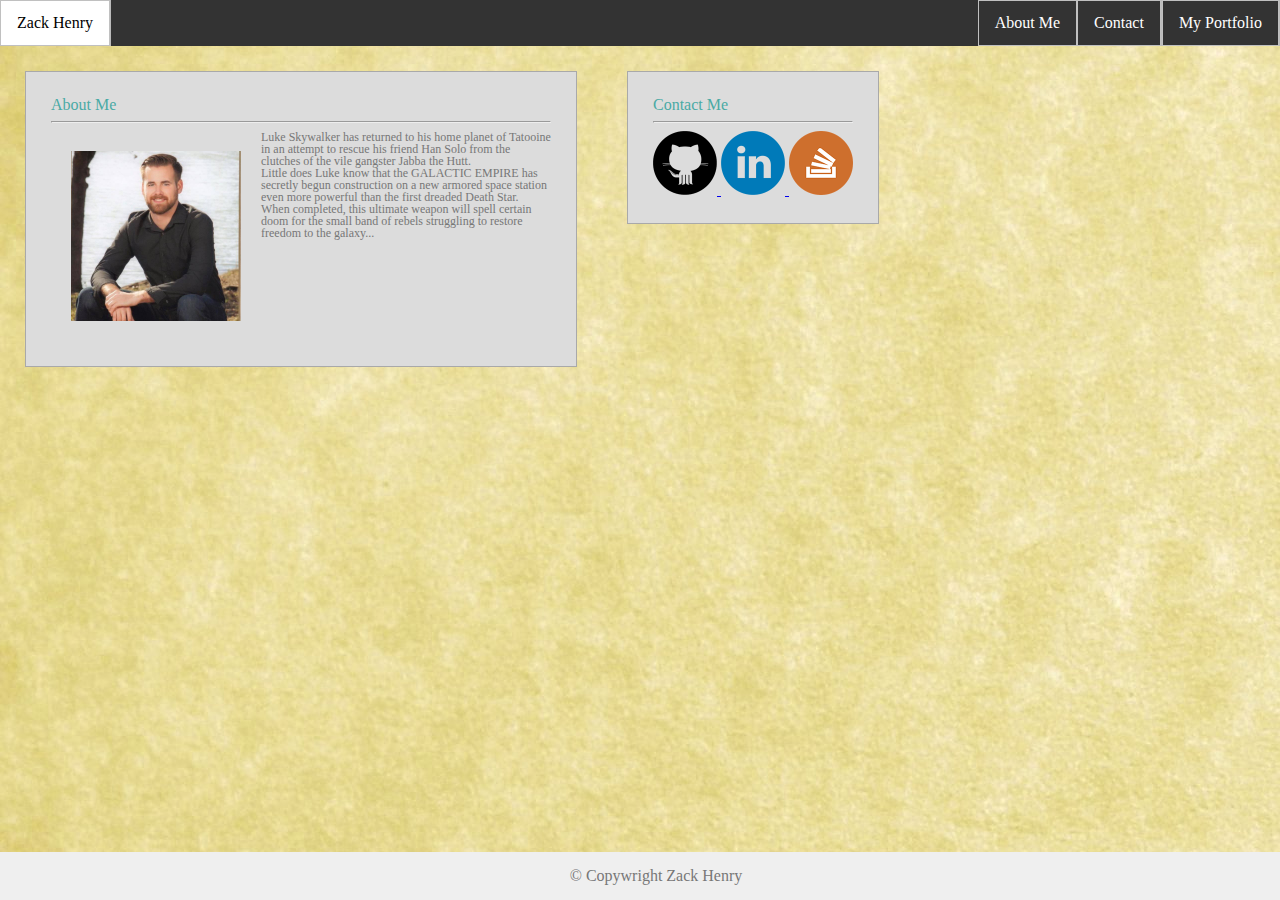
<file: hw1/index.html>
<!DOCTYPE html>
<html>
<head>
	<link rel="stylesheet" type="text/css" href="./assets/css/reset.css">
	<link rel="stylesheet" type="text/css" href="./assets/css/style.css">
	<title>About Me</title>
</head>
<body>
	<!-- Nav Bar -->
		<ul>
			<li><a class="homeBtn" href="home.html">Zack Henry</a></li>
			<li style="float:right"><a href="portfolio.html">My Portfolio</a></li>
			<li style="float:right"><a href="contact.html">Contact</a></li>
			<li style="float:right"><a href="index.html">About Me</a></li>
		</ul>
			<!-- About Me section -->	
	<div class="aboutContent">
		<h1>About Me</h1>
			<hr>
				<img class="zack-1" src="./assets/images/zack-1.jpg" href="https://facebook.com/zackahenry">
			<h3>
				<p>Luke Skywalker has returned to his home planet of Tatooine in an attempt to rescue his friend Han Solo from the clutches of the vile gangster Jabba the Hutt.
				</p>
				<p>Little does Luke know that the GALACTIC EMPIRE has secretly begun construction on a new armored space station even more powerful than the first dreaded Death Star.</p>
				<p>When completed, this ultimate weapon will spell certain doom for the small band of rebels struggling to restore freedom to the galaxy...</p>
			</h3>
	</div>
			<!-- Social buttons content -->
		<div class="socialContent">
		<h1>Contact Me</h1>
			<hr>
				<a href="https://github.com/zackahenry" target="_blank">
					<img class="githubIcon" src="./assets/images/github-icon.png">
				</a>
				<a href="https://linkedin.com/in/zacharyahenry" target="_blank">
					<img class="linkedinIcon" src="./assets/images/linkedin-icon.png">
				</a>
				<a href="https://stackoverflow.com" target="_blank">
					<img class="stackoverflowIcon" src="./assets/images/stackoverflow-icon.png">
				</a>
	</div>

	<div class="footer">&copy; Copywright Zack Henry</div>

</body>
</html>
</file>
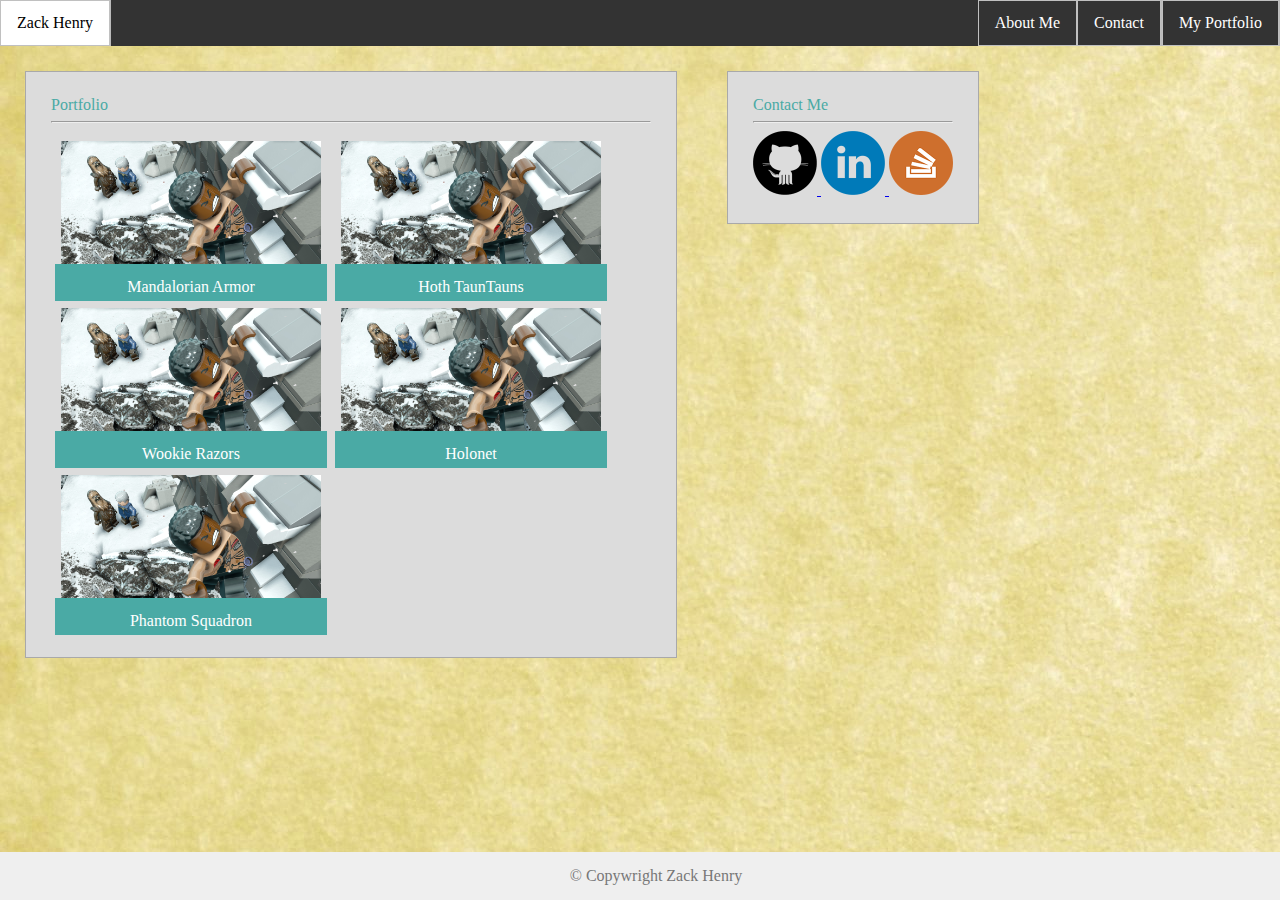
<file: hw1/portfolio.html>
<!DOCTYPE html>
<html>
<head>
	<link rel="stylesheet" type="text/css" href="./assets/css/reset.css">
	<link rel="stylesheet" type="text/css" href="./assets/css/style.css">
	<title>My Portfolio</title>
</head>
<body>

<!-- Nav Bar -->
		<ul>
			<li><a class="homeBtn" href="home.html">Zack Henry</a></li>
			<li style="float:right"><a href="portfolio.html">My Portfolio</a></li>
			<li style="float:right"><a href="contact.html">Contact</a></li>
			<li style="float:right"><a href="index.html">About Me</a></li>
		</ul>

<!-- Portfolio section -->	
	<div class="portfolioContainer">
		<h1>Portfolio</h1>
			<hr>

				<section id="lando1">
						<a href="#" class="landoBtn1" id="lando1box">Mandalorian Armor</a>
				</section>

				<section id="lando2">
						<a href="#" class="landoBtn2" id="lando2box">Hoth TaunTauns</a>
				</section>

				<section id="lando3">
						<a href="#" class="landoBtn3" id="lando3box">Wookie Razors</a>
				</section>

				<section id="lando4">
						<a href="#" class="landoBtn4" id="lando4box">Holonet</a>
				</section>

				<section id="lando5">	
						<a href="https://facebook.com/zackahenry" class="landoBtn5" id="lando5box">Phantom Squadron</a>
				</section>

<!-- Social buttons content -->
	</div>
		<div class="socialContent">
		<h1>Contact Me</h1>
			<hr>
				<a href="https://github.com/zackahenry" target="_blank">
					<img class="githubIcon" src="./assets/images/github-icon.png">
				</a>
				<a href="https://linkedin.com/in/zacharyahenry" target="_blank">
					<img class="linkedinIcon" src="./assets/images/linkedin-icon.png">
				</a>
				<a href="https://stackoverflow.com" target="_blank">
					<img class="stackoverflowIcon" src="./assets/images/stackoverflow-icon.png">
				</a>
	</div>

	<div class="footer">&copy; Copywright Zack Henry</div>
	
</body>
</html>
</file>
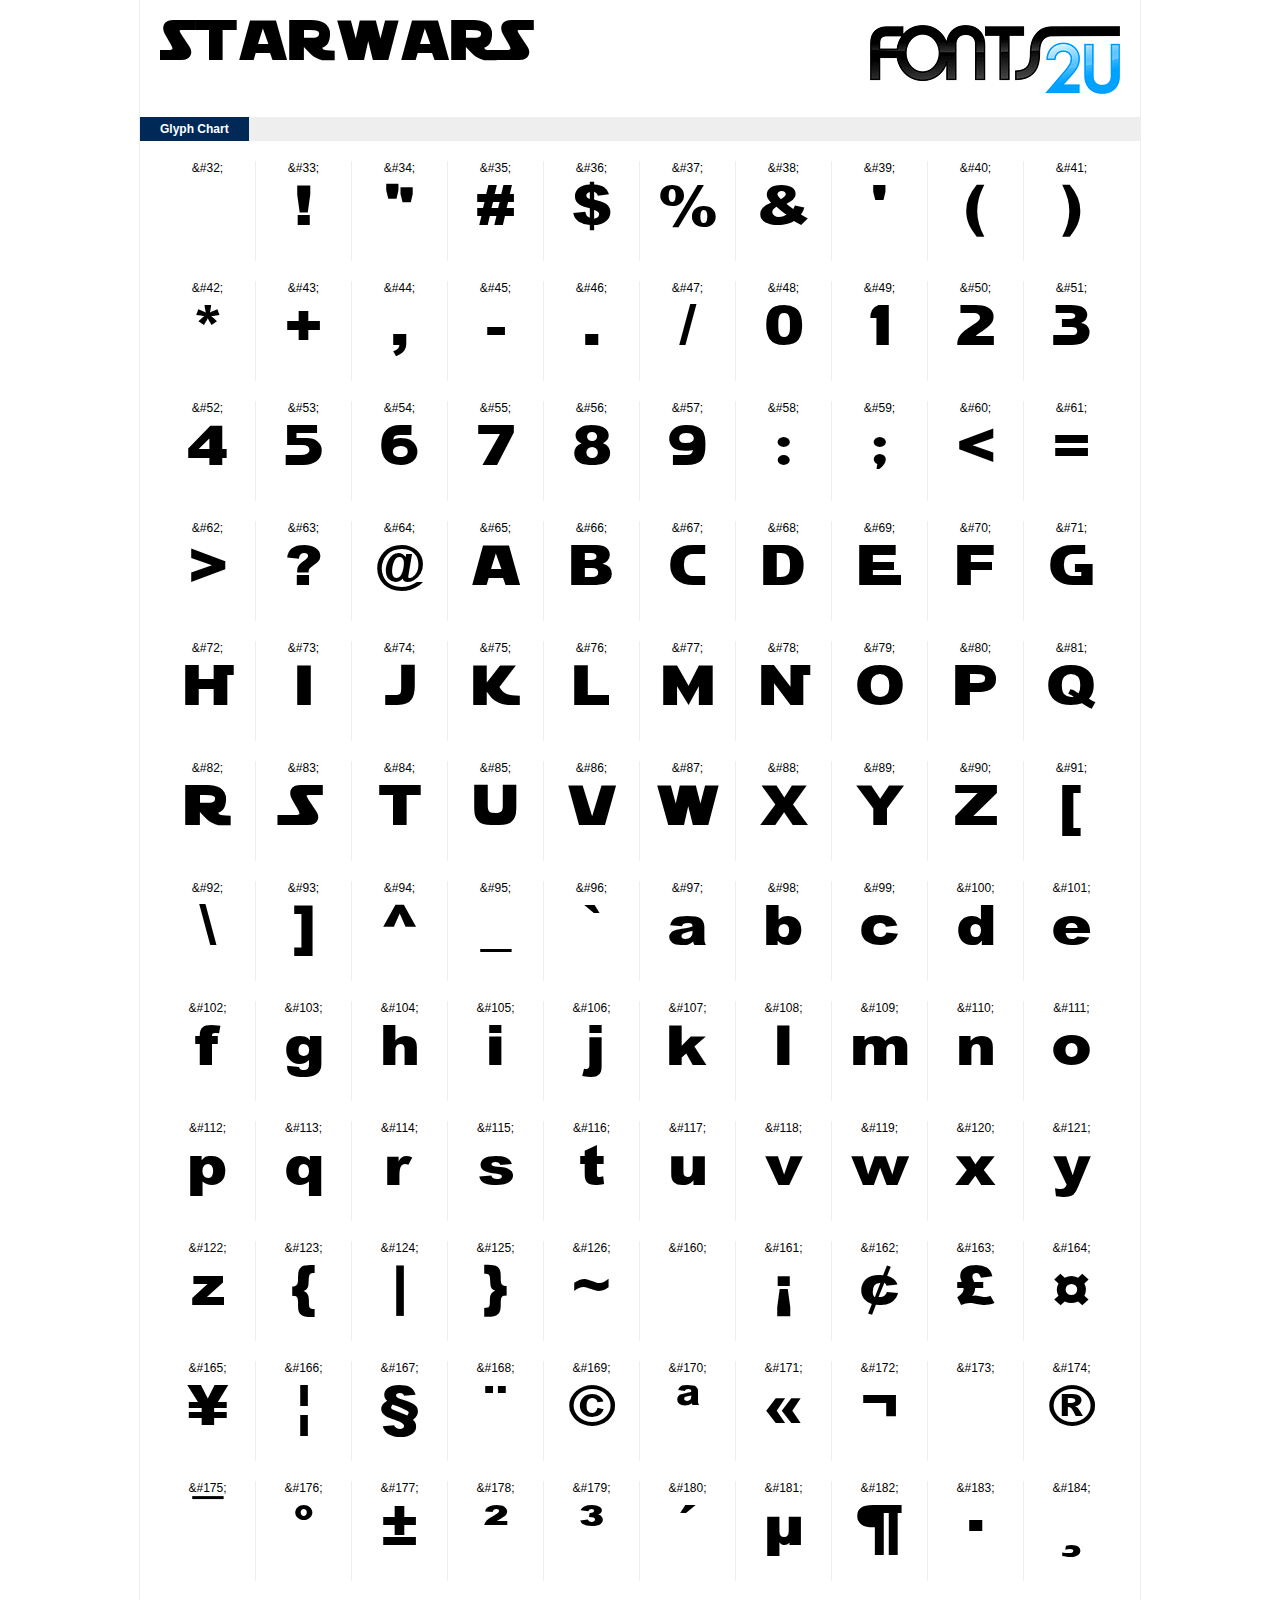
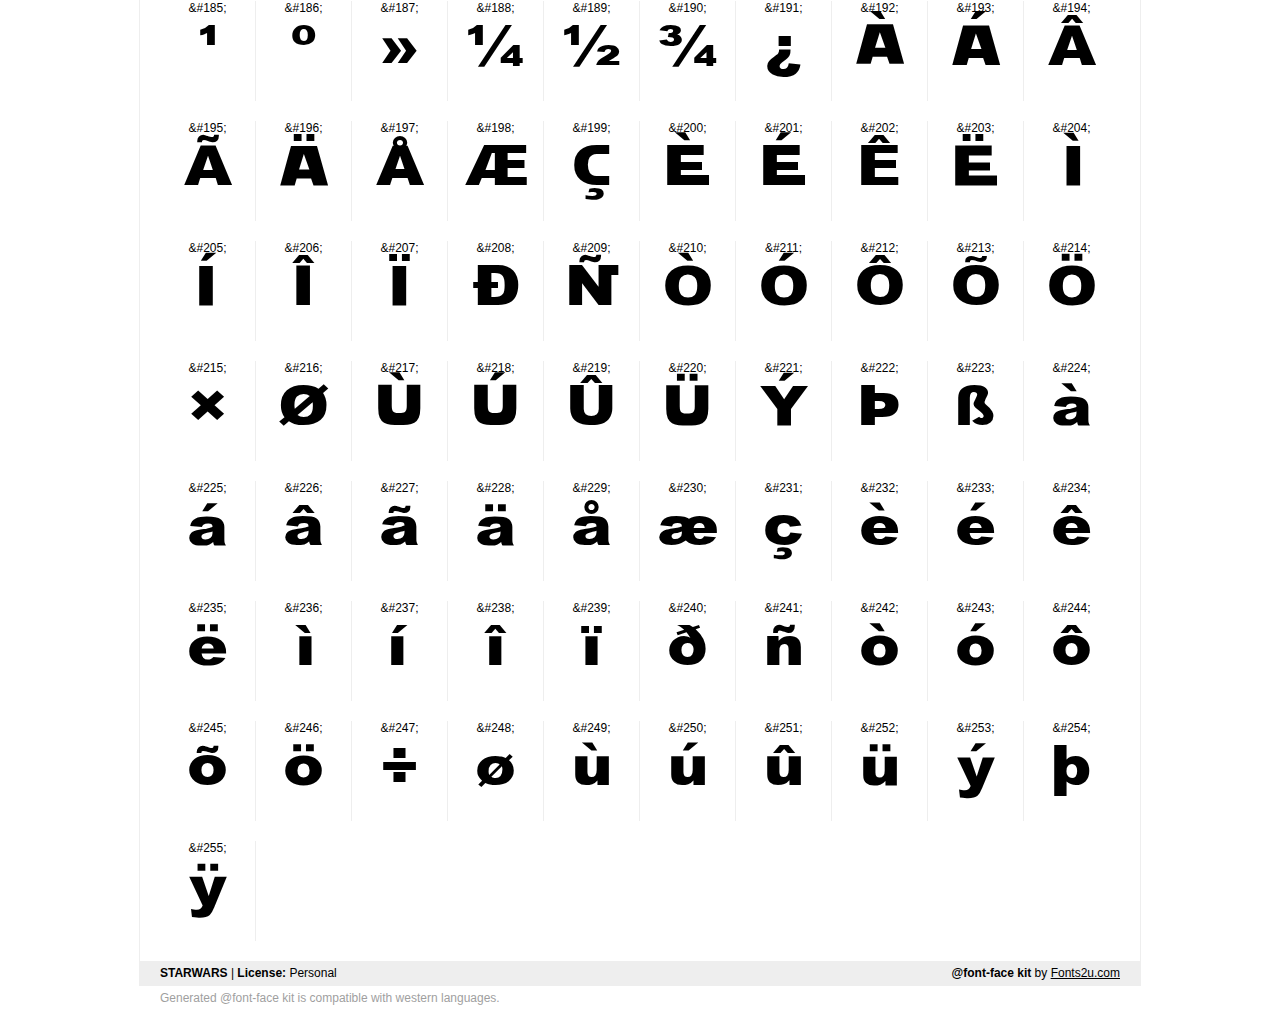
<file: hw1/assets/fonts/STARWARS/demo.html>
﻿<!DOCTYPE html PUBLIC "-//W3C//DTD XHTML 1.0 Strict//EN" "http://www.w3.org/TR/xhtml1/DTD/xhtml1-strict.dtd"> 

<html xmlns="http://www.w3.org/1999/xhtml"> 

  <head> 

    <title>STARWARS @font-face kit sample</title> 
    <meta http-equiv="Content-Type" content="text/html; charset=utf-8" />
    
    <style media="screen" type="text/css">/*<![CDATA[*/@import 'stylesheet.css';/*]]>*/</style>
    <style media="screen" type="text/css">/*<![CDATA[*/@import 'demo-files/demo.css';/*]]>*/</style>
    <style type="text/css">#title,#glyphs p{font-family:"STARWARS"}</style>

 </head> 
 
<body> 

	<div id="wrapper">
		<div id="title">
			STARWARS		</div>
		<div id="logo">
			<a href="http://www.fonts2u.com" target="_blank"><img src="demo-files/fonts2u_logo.gif" width="250" height="69" alt="Fonts2u.com logo" /></a>
		</div>
		<div class="clr"></div>

		<div id="menu">
			<ul>
				<li class="selected"><a href="#glyphs">Glyph Chart</a></li>
			<ul>
			<div class="clr"></div>
		</div>

		<div id="content">
			
			<div id="glyphs">
				﻿<div class="g">&amp;#32;<p> </p></div>﻿<div class="g">&amp;#33;<p>!</p></div>﻿<div class="g">&amp;#34;<p>"</p></div>﻿<div class="g">&amp;#35;<p>#</p></div>﻿<div class="g">&amp;#36;<p>$</p></div>﻿<div class="g">&amp;#37;<p>%</p></div>﻿<div class="g">&amp;#38;<p>&</p></div>﻿<div class="g">&amp;#39;<p>'</p></div>﻿<div class="g">&amp;#40;<p>(</p></div>﻿<div class="g noborder">&amp;#41;<p>)</p></div><div class="clr"></div>﻿<div class="g">&amp;#42;<p>*</p></div>﻿<div class="g">&amp;#43;<p>+</p></div>﻿<div class="g">&amp;#44;<p>,</p></div>﻿<div class="g">&amp;#45;<p>-</p></div>﻿<div class="g">&amp;#46;<p>.</p></div>﻿<div class="g">&amp;#47;<p>/</p></div>﻿<div class="g">&amp;#48;<p>0</p></div>﻿<div class="g">&amp;#49;<p>1</p></div>﻿<div class="g">&amp;#50;<p>2</p></div>﻿<div class="g noborder">&amp;#51;<p>3</p></div><div class="clr"></div>﻿<div class="g">&amp;#52;<p>4</p></div>﻿<div class="g">&amp;#53;<p>5</p></div>﻿<div class="g">&amp;#54;<p>6</p></div>﻿<div class="g">&amp;#55;<p>7</p></div>﻿<div class="g">&amp;#56;<p>8</p></div>﻿<div class="g">&amp;#57;<p>9</p></div>﻿<div class="g">&amp;#58;<p>:</p></div>﻿<div class="g">&amp;#59;<p>;</p></div>﻿<div class="g">&amp;#60;<p><</p></div>﻿<div class="g noborder">&amp;#61;<p>=</p></div><div class="clr"></div>﻿<div class="g">&amp;#62;<p>></p></div>﻿<div class="g">&amp;#63;<p>?</p></div>﻿<div class="g">&amp;#64;<p>@</p></div>﻿<div class="g">&amp;#65;<p>A</p></div>﻿<div class="g">&amp;#66;<p>B</p></div>﻿<div class="g">&amp;#67;<p>C</p></div>﻿<div class="g">&amp;#68;<p>D</p></div>﻿<div class="g">&amp;#69;<p>E</p></div>﻿<div class="g">&amp;#70;<p>F</p></div>﻿<div class="g noborder">&amp;#71;<p>G</p></div><div class="clr"></div>﻿<div class="g">&amp;#72;<p>H</p></div>﻿<div class="g">&amp;#73;<p>I</p></div>﻿<div class="g">&amp;#74;<p>J</p></div>﻿<div class="g">&amp;#75;<p>K</p></div>﻿<div class="g">&amp;#76;<p>L</p></div>﻿<div class="g">&amp;#77;<p>M</p></div>﻿<div class="g">&amp;#78;<p>N</p></div>﻿<div class="g">&amp;#79;<p>O</p></div>﻿<div class="g">&amp;#80;<p>P</p></div>﻿<div class="g noborder">&amp;#81;<p>Q</p></div><div class="clr"></div>﻿<div class="g">&amp;#82;<p>R</p></div>﻿<div class="g">&amp;#83;<p>S</p></div>﻿<div class="g">&amp;#84;<p>T</p></div>﻿<div class="g">&amp;#85;<p>U</p></div>﻿<div class="g">&amp;#86;<p>V</p></div>﻿<div class="g">&amp;#87;<p>W</p></div>﻿<div class="g">&amp;#88;<p>X</p></div>﻿<div class="g">&amp;#89;<p>Y</p></div>﻿<div class="g">&amp;#90;<p>Z</p></div>﻿<div class="g noborder">&amp;#91;<p>[</p></div><div class="clr"></div>﻿<div class="g">&amp;#92;<p>\</p></div>﻿<div class="g">&amp;#93;<p>]</p></div>﻿<div class="g">&amp;#94;<p>^</p></div>﻿<div class="g">&amp;#95;<p>_</p></div>﻿<div class="g">&amp;#96;<p>`</p></div>﻿<div class="g">&amp;#97;<p>a</p></div>﻿<div class="g">&amp;#98;<p>b</p></div>﻿<div class="g">&amp;#99;<p>c</p></div>﻿<div class="g">&amp;#100;<p>d</p></div>﻿<div class="g noborder">&amp;#101;<p>e</p></div><div class="clr"></div>﻿<div class="g">&amp;#102;<p>f</p></div>﻿<div class="g">&amp;#103;<p>g</p></div>﻿<div class="g">&amp;#104;<p>h</p></div>﻿<div class="g">&amp;#105;<p>i</p></div>﻿<div class="g">&amp;#106;<p>j</p></div>﻿<div class="g">&amp;#107;<p>k</p></div>﻿<div class="g">&amp;#108;<p>l</p></div>﻿<div class="g">&amp;#109;<p>m</p></div>﻿<div class="g">&amp;#110;<p>n</p></div>﻿<div class="g noborder">&amp;#111;<p>o</p></div><div class="clr"></div>﻿<div class="g">&amp;#112;<p>p</p></div>﻿<div class="g">&amp;#113;<p>q</p></div>﻿<div class="g">&amp;#114;<p>r</p></div>﻿<div class="g">&amp;#115;<p>s</p></div>﻿<div class="g">&amp;#116;<p>t</p></div>﻿<div class="g">&amp;#117;<p>u</p></div>﻿<div class="g">&amp;#118;<p>v</p></div>﻿<div class="g">&amp;#119;<p>w</p></div>﻿<div class="g">&amp;#120;<p>x</p></div>﻿<div class="g noborder">&amp;#121;<p>y</p></div><div class="clr"></div>﻿<div class="g">&amp;#122;<p>z</p></div>﻿<div class="g">&amp;#123;<p>{</p></div>﻿<div class="g">&amp;#124;<p>|</p></div>﻿<div class="g">&amp;#125;<p>}</p></div>﻿<div class="g">&amp;#126;<p>~</p></div>﻿<div class="g">&amp;#160;<p> </p></div>﻿<div class="g">&amp;#161;<p>¡</p></div>﻿<div class="g">&amp;#162;<p>¢</p></div>﻿<div class="g">&amp;#163;<p>£</p></div>﻿<div class="g noborder">&amp;#164;<p>¤</p></div><div class="clr"></div>﻿<div class="g">&amp;#165;<p>¥</p></div>﻿<div class="g">&amp;#166;<p>¦</p></div>﻿<div class="g">&amp;#167;<p>§</p></div>﻿<div class="g">&amp;#168;<p>¨</p></div>﻿<div class="g">&amp;#169;<p>©</p></div>﻿<div class="g">&amp;#170;<p>ª</p></div>﻿<div class="g">&amp;#171;<p>«</p></div>﻿<div class="g">&amp;#172;<p>¬</p></div>﻿<div class="g">&amp;#173;<p>­</p></div>﻿<div class="g noborder">&amp;#174;<p>®</p></div><div class="clr"></div>﻿<div class="g">&amp;#175;<p>¯</p></div>﻿<div class="g">&amp;#176;<p>°</p></div>﻿<div class="g">&amp;#177;<p>±</p></div>﻿<div class="g">&amp;#178;<p>²</p></div>﻿<div class="g">&amp;#179;<p>³</p></div>﻿<div class="g">&amp;#180;<p>´</p></div>﻿<div class="g">&amp;#181;<p>µ</p></div>﻿<div class="g">&amp;#182;<p>¶</p></div>﻿<div class="g">&amp;#183;<p>·</p></div>﻿<div class="g noborder">&amp;#184;<p>¸</p></div><div class="clr"></div>﻿<div class="g">&amp;#185;<p>¹</p></div>﻿<div class="g">&amp;#186;<p>º</p></div>﻿<div class="g">&amp;#187;<p>»</p></div>﻿<div class="g">&amp;#188;<p>¼</p></div>﻿<div class="g">&amp;#189;<p>½</p></div>﻿<div class="g">&amp;#190;<p>¾</p></div>﻿<div class="g">&amp;#191;<p>¿</p></div>﻿<div class="g">&amp;#192;<p>À</p></div>﻿<div class="g">&amp;#193;<p>Á</p></div>﻿<div class="g noborder">&amp;#194;<p>Â</p></div><div class="clr"></div>﻿<div class="g">&amp;#195;<p>Ã</p></div>﻿<div class="g">&amp;#196;<p>Ä</p></div>﻿<div class="g">&amp;#197;<p>Å</p></div>﻿<div class="g">&amp;#198;<p>Æ</p></div>﻿<div class="g">&amp;#199;<p>Ç</p></div>﻿<div class="g">&amp;#200;<p>È</p></div>﻿<div class="g">&amp;#201;<p>É</p></div>﻿<div class="g">&amp;#202;<p>Ê</p></div>﻿<div class="g">&amp;#203;<p>Ë</p></div>﻿<div class="g noborder">&amp;#204;<p>Ì</p></div><div class="clr"></div>﻿<div class="g">&amp;#205;<p>Í</p></div>﻿<div class="g">&amp;#206;<p>Î</p></div>﻿<div class="g">&amp;#207;<p>Ï</p></div>﻿<div class="g">&amp;#208;<p>Ð</p></div>﻿<div class="g">&amp;#209;<p>Ñ</p></div>﻿<div class="g">&amp;#210;<p>Ò</p></div>﻿<div class="g">&amp;#211;<p>Ó</p></div>﻿<div class="g">&amp;#212;<p>Ô</p></div>﻿<div class="g">&amp;#213;<p>Õ</p></div>﻿<div class="g noborder">&amp;#214;<p>Ö</p></div><div class="clr"></div>﻿<div class="g">&amp;#215;<p>×</p></div>﻿<div class="g">&amp;#216;<p>Ø</p></div>﻿<div class="g">&amp;#217;<p>Ù</p></div>﻿<div class="g">&amp;#218;<p>Ú</p></div>﻿<div class="g">&amp;#219;<p>Û</p></div>﻿<div class="g">&amp;#220;<p>Ü</p></div>﻿<div class="g">&amp;#221;<p>Ý</p></div>﻿<div class="g">&amp;#222;<p>Þ</p></div>﻿<div class="g">&amp;#223;<p>ß</p></div>﻿<div class="g noborder">&amp;#224;<p>à</p></div><div class="clr"></div>﻿<div class="g">&amp;#225;<p>á</p></div>﻿<div class="g">&amp;#226;<p>â</p></div>﻿<div class="g">&amp;#227;<p>ã</p></div>﻿<div class="g">&amp;#228;<p>ä</p></div>﻿<div class="g">&amp;#229;<p>å</p></div>﻿<div class="g">&amp;#230;<p>æ</p></div>﻿<div class="g">&amp;#231;<p>ç</p></div>﻿<div class="g">&amp;#232;<p>è</p></div>﻿<div class="g">&amp;#233;<p>é</p></div>﻿<div class="g noborder">&amp;#234;<p>ê</p></div><div class="clr"></div>﻿<div class="g">&amp;#235;<p>ë</p></div>﻿<div class="g">&amp;#236;<p>ì</p></div>﻿<div class="g">&amp;#237;<p>í</p></div>﻿<div class="g">&amp;#238;<p>î</p></div>﻿<div class="g">&amp;#239;<p>ï</p></div>﻿<div class="g">&amp;#240;<p>ð</p></div>﻿<div class="g">&amp;#241;<p>ñ</p></div>﻿<div class="g">&amp;#242;<p>ò</p></div>﻿<div class="g">&amp;#243;<p>ó</p></div>﻿<div class="g noborder">&amp;#244;<p>ô</p></div><div class="clr"></div>﻿<div class="g">&amp;#245;<p>õ</p></div>﻿<div class="g">&amp;#246;<p>ö</p></div>﻿<div class="g">&amp;#247;<p>÷</p></div>﻿<div class="g">&amp;#248;<p>ø</p></div>﻿<div class="g">&amp;#249;<p>ù</p></div>﻿<div class="g">&amp;#250;<p>ú</p></div>﻿<div class="g">&amp;#251;<p>û</p></div>﻿<div class="g">&amp;#252;<p>ü</p></div>﻿<div class="g">&amp;#253;<p>ý</p></div>﻿<div class="g noborder">&amp;#254;<p>þ</p></div><div class="clr"></div>﻿<div class="g">&amp;#255;<p>ÿ</p></div>			</div>
			
			<div class="clr"></div>

		</div>

		<div id="footer">
			<div id="copyright"><strong>STARWARS</strong> | <strong>License:</strong> Personal</div>
			<div id="generated"><strong>@font-face kit</strong> by <a href="http://www.fonts2u.com" target="_blank">Fonts2u.com</a></div>
			<div class="clr"></div>
		</div>
	</div>
	<div id="support">Generated @font-face kit is compatible with western languages.</div>

</body> 

</html>
</file>
<file: hw1/assets/css/style.css>
body {
    background-image: url(../images/golden-paper.jpg);
}
/* Nav Bar */
ul {
    list-style-type: none;
    margin: 0;
    padding: 0;
    overflow: hidden;
    background-color: #333;
    color: black;
}

li {
    float: left;
    border-right:1px solid #bbb;
}

li:hover {
    background-color: white;
    color: #4aaaa5;
}

li:last-child {
    border-right: none;
}

li a {
    display: block;
    color: white;
    text-align: center;
    padding: 14px 16px;
    text-decoration: none;
     border: 1.3px solid;
    border-color: silver;
}

li a:hover:not(.homeBtn) {
    background-color: #4aaaa5;
    color: black;
}

p {
    font-size: 12px;
    color: #777777;
}

h1 {
    color: #4aaaa5;
}

.homeBtn {
    background-color: #4aaaa5;
}

.homeBtn:hover {
    background-color: white;
    color: black;
}

/* About Page Content */
.aboutContent {
    background-color: #DCDCDC;
    width: 500px;
    border: 1.3px solid;
    border-color: #A9A9A9;
    padding: 25px;
    margin: 25px;
    float: left;
}

.zack-1 {
    padding: 20px;
    height: 170px;
    width: 170px;
    float: left;
    z-index: 1;
}

/* Social content master (all pages) */

.socialContent {
    background-color: #DCDCDC;
    border: 1.3px solid;
    border-color: #A9A9A9;
    padding: 25px;
    margin: 25px;
    float: left;
}

.githubIcon {
    height: 64px;
    width: 64px;
}

.linkedinIcon {
    height: 64px;
    width: 64px;
}

.stackoverflowIcon {
    height: 64px;
    width: 64px;
}

/* portfolio page elements */

.portfolioContainer {
    background-color: #DCDCDC;
    width: 600px;
    border: 1.3px solid;
    border-color: #A9A9A9;
    padding: 25px;
    margin: 25px;
    float: left;
}

#lando1 {
    position: relative;
    height: 147px;
    width: 260px;
    background-image: url("../images/Lando.jpg");
    background-size: contain;
    float: left;
    margin: 10px;
}

#lando2 {
    position: relative;
    height: 147px;
    width: 260px;
    background-image: url("../images/Lando.jpg");
    background-size: contain;
    float: left;
    margin: 10px;
}

#lando3 {
    position: relative;
    height: 147px;
    width: 260px;
    background-image: url("../images/Lando.jpg");
    background-size: contain;
    float: left;
    margin: 10px;
}

#lando4 {
    position: relative;
    height: 147px;
    width: 260px;
    background-image: url("../images/Lando.jpg");
    background-size: contain;
    float: left;
    margin: 10px;
}

#lando5 {
    position: relative;
    height: 147px;
    width: 260px;
    background-image: url("../images/Lando.jpg");
    background-size: contain;
    float: left;
    margin: 10px;
}

.landoBtn1 {
    background-color: #4aaaa5;
    border: none;
    color: white;
    padding: 15px 32px;
    height: 7px;
    width: 208px;
    text-align: center;
    text-decoration: none;
    display: inline-block;
    font-size: 16px;
    margin: 4px 2px;
    cursor: pointer;
    float: left;
}

.landoBtn2 {
    background-color: #4aaaa5;
    border: none;
    color: white;
    padding: 15px 32px;
    height: 7px;
    width: 208px;
    text-align: center;
    text-decoration: none;
    display: inline-block;
    font-size: 16px;
    margin: 4px 2px;
    cursor: pointer;
    float: left;
}

.landoBtn3 {
    background-color: #4aaaa5;
    border: none;
    color: white;
    padding: 15px 32px;
    height: 7px;
    width: 208px;
    text-align: center;
    text-decoration: none;
    display: inline-block;
    font-size: 16px;
    margin: 4px 2px;
    cursor: pointer;
    float: left;
}

.landoBtn4 {
    background-color: #4aaaa5;
    border: none;
    color: white;
    padding: 15px 32px;
    height: 7px;
    width: 208px;
    text-align: center;
    text-decoration: none;
    display: inline-block;
    font-size: 16px;
    margin: 4px 2px;
    cursor: pointer;
    float: left;
}

.landoBtn5 {
    background-color: #4aaaa5;
    border: none;
    color: white;
    padding: 15px 32px;
    height: 7px;
    width: 208px;
    text-align: center;
    text-decoration: none;
    display: inline-block;
    font-size: 16px;
    margin: 4px 2px;
    cursor: pointer;
    float: left;
}

#lando1box {
  position: absolute; 
  left: -8px; 
  top: 119px; 
  z-index: 2;
}

#lando2box {
  position: absolute; 
  left: -8px; 
  top: 119px; 
  z-index: 2;
}

#lando3box {
  position: absolute; 
  left: -8px; 
  top: 119px; 
  z-index: 2;
}

#lando4box {
  position: absolute; 
  left: -8px; 
  top: 119px; 
  z-index: 2;
}

#lando5box {
  position: absolute; 
  left: -8px; 
  top: 119px; 
  z-index: 2;
}

/* Form Content */
 /* Style inputs with type="text", select elements and textareas */
input[type=text], select, textarea {
    width: 60%; /* Full width */
    padding: 12px; /* Some padding */ 
    border: 1px solid #ccc; /* Gray border */
    border-radius: 4px; /* Rounded borders */
    box-sizing: border-box; /* Make sure that padding and width stays in place */
    margin-top: 6px; /* Add a top margin */
    margin-bottom: 16px; /* Bottom margin */
    resize: vertical /* Allow the user to vertically resize the textarea (not horizontally) */
}

/* Style the submit button with a specific background color etc */
input[type=submit] {
    background-color: #4aaaa5;
    color: white;
    padding: 12px 20px;
    border: none;
    border-radius: 4px;
    cursor: pointer;
}

/* submit button, hover change color */
input[type=submit]:hover {
    background-color: #45a049;
}

.contactContainer {
    border-radius: 5px;
    background-color: #DCDCDC;
    width: 500px;
    border: 1.3px solid;
    border-color: #A9A9A9;
    padding: 25px;
    margin: 25px;
    float: left;
} 

/* footer all pages*/
.footer {
  position: fixed;
  bottom: 0px;
  width: 100%;
  margin: 0;
  padding: 1rem;
  background-color: #efefef;
  text-align: center;
  color: #777777;
}

   /*  Email Form test  */
</file>
